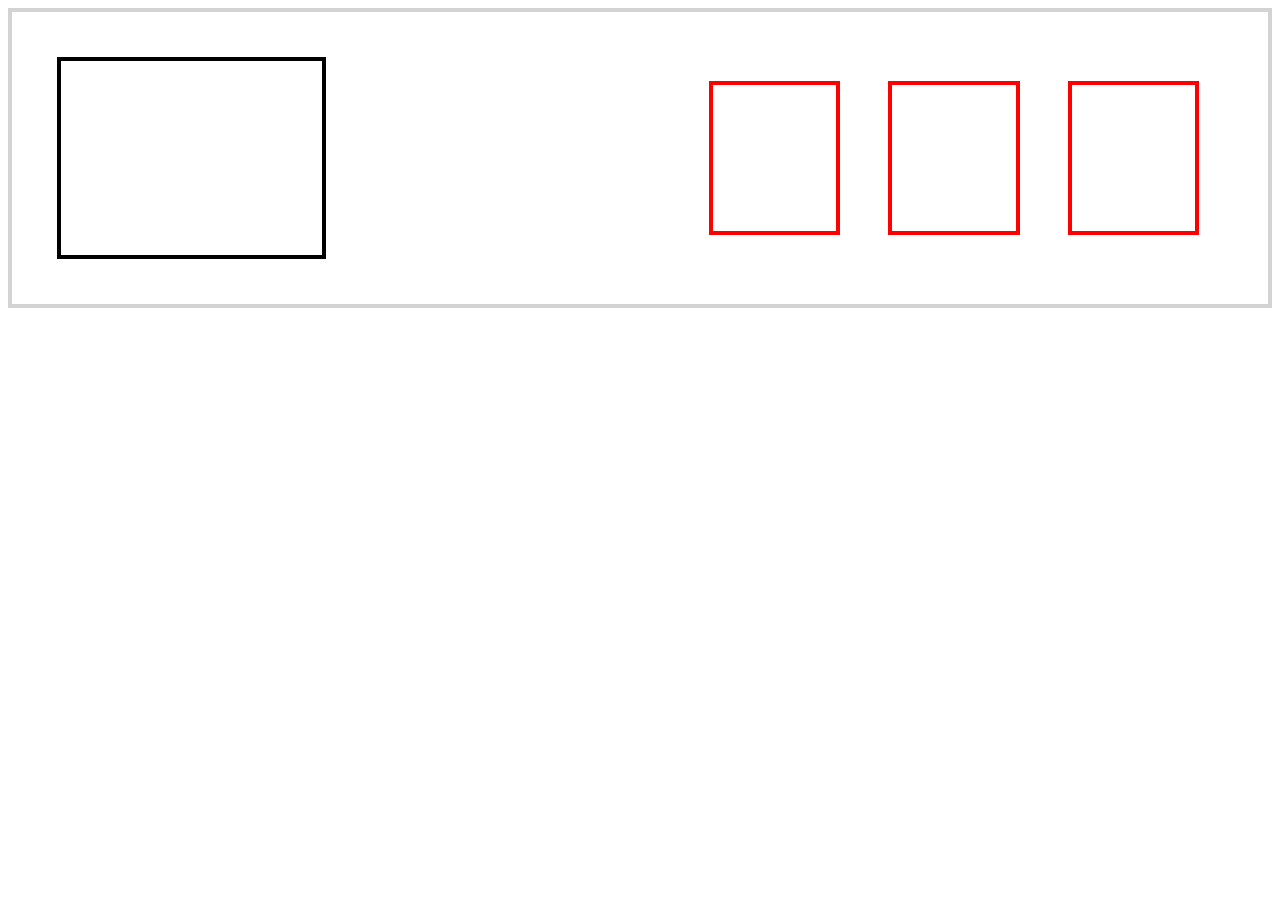
<file: nov1/index.html>
<!DOCTYPE html>
<html lang="en">
<head>
    <meta charset="UTF-8">
    <meta http-equiv="X-UA-Compatible" content="IE=edge">
    <meta name="viewport" content="width=device-width, initial-scale=1.0">
    <title>Document</title>
    <link rel="stylesheet" href="styles.css">
</head>
<body>
<div class="container">
    <div class="solobox">
    <div class="largebox"></div>
</div>
<div class="threeboxes">
    <div class="littlebox"></div>
    <div class="littlebox"></div>
    <div class="littlebox"></div>
</div>
</div>
</body>
</html>
</file>
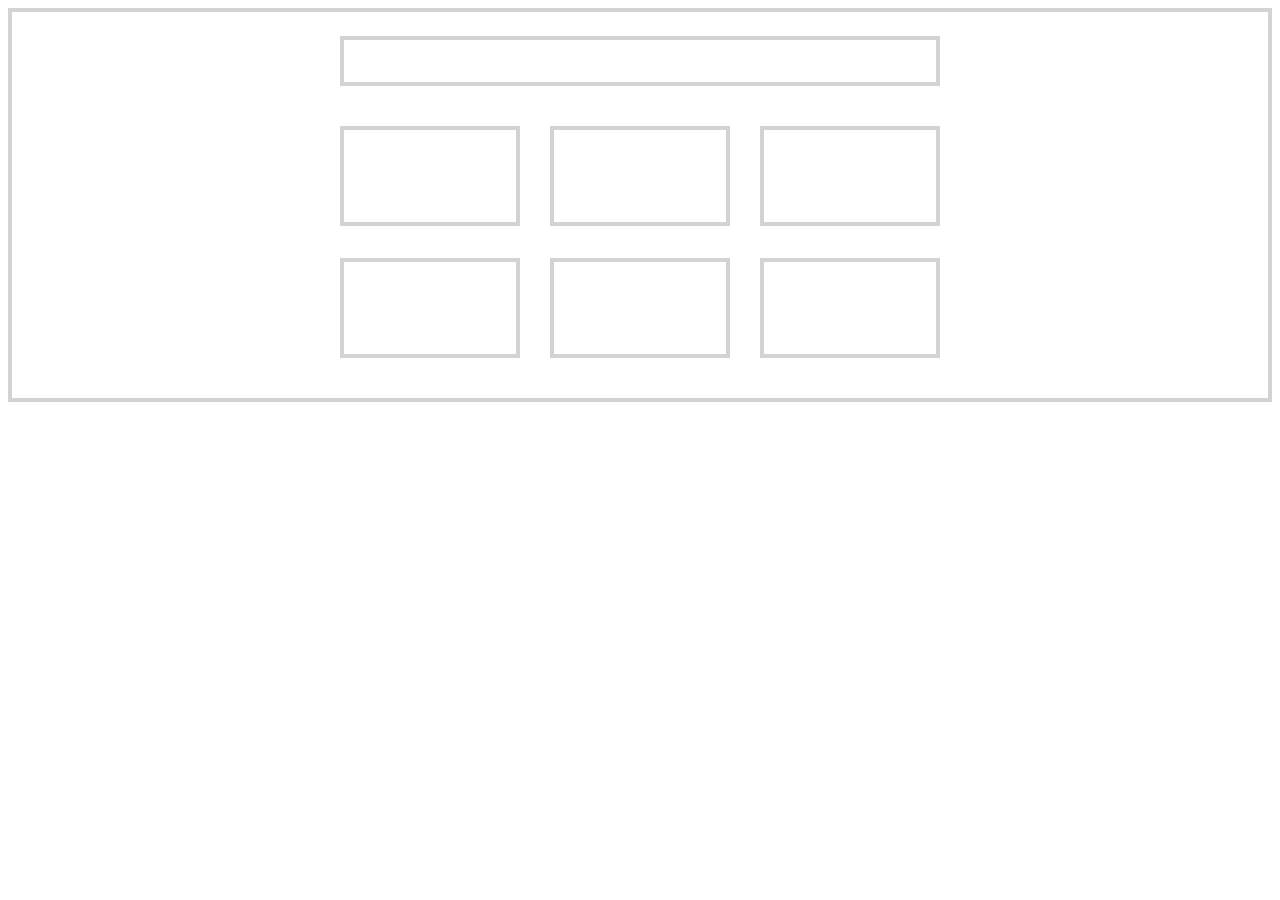
<file: index2.html>
<!DOCTYPE html>
<html lang="en">
<head>
    <meta charset="UTF-8">
    <meta http-equiv="X-UA-Compatible" content="IE=edge">
    <meta name="viewport" content="width=device-width, initial-scale=1.0">
    <title>Document</title>
    <link rel="stylesheet" href="styles2.css">
</head>
<body>
    <div class="container">
        <div class="row">
        <div class="titlewrap">
<div class="title"></div>
</div>
<div class="boxwrap">
<div class="box"></div>
<div class="box"></div>
<div class="box"></div>
<div class="box"></div>
<div class="box"></div>
<div class="box"></div>
</div>
</div>
</div>
</body>
</html>
</file>
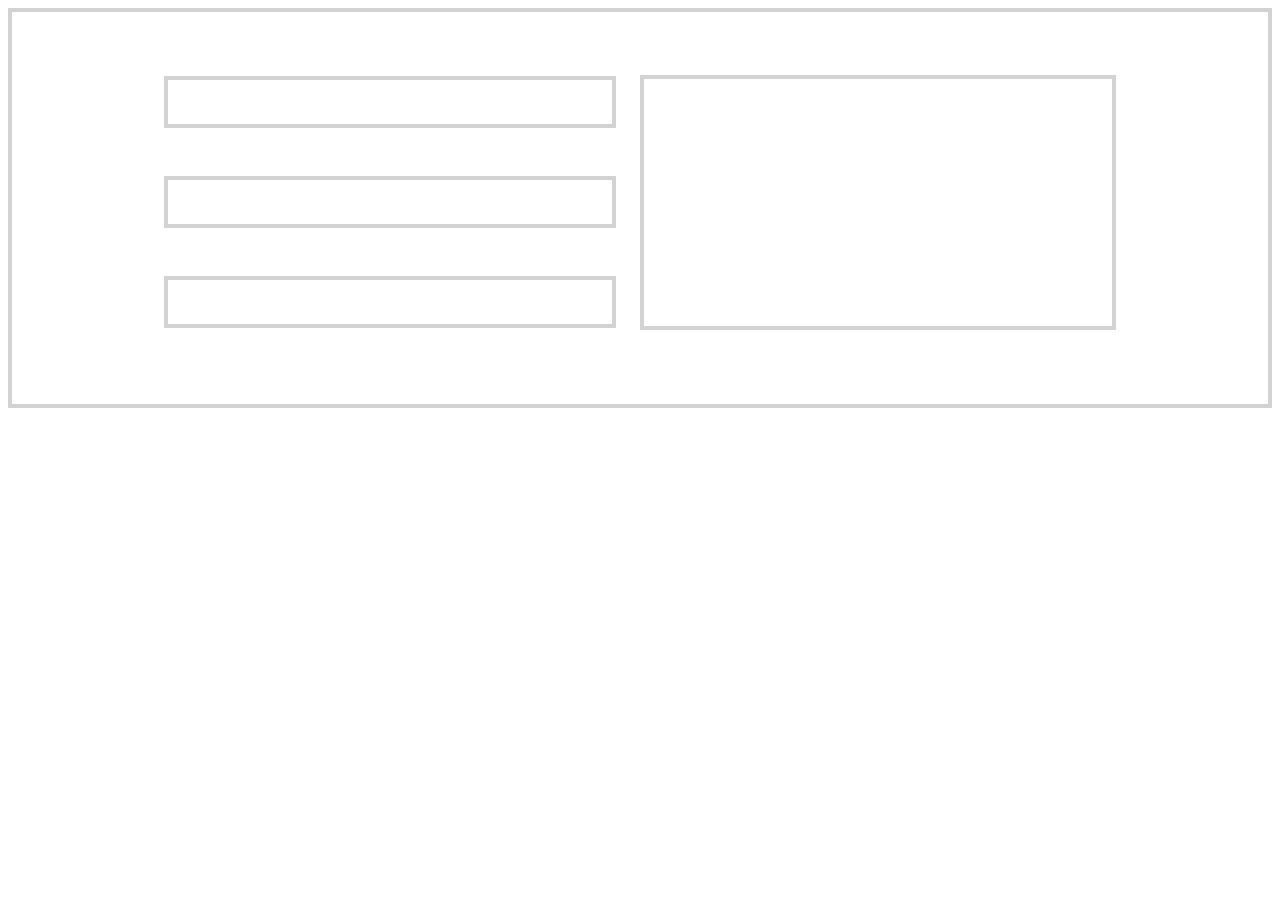
<file: index3.html>
<!DOCTYPE html>
<html lang="en">
<head>
    <meta charset="UTF-8">
    <meta http-equiv="X-UA-Compatible" content="IE=edge">
    <meta name="viewport" content="width=device-width, initial-scale=1.0">
    <title>Document</title>
    <link rel="stylesheet" href="styles3.css">
</head>
<body>
    <div class="container">
        <div class="row">
<div class="smallwrap">
<div class="smallbox"></div>
<div class="smallbox"></div>
<div class="smallbox"></div>
</div>
<div class="bigwrap">
    <div class="bigbox"></div>
</div>
</div>
    </div>
    
</body>
</html>
</file>
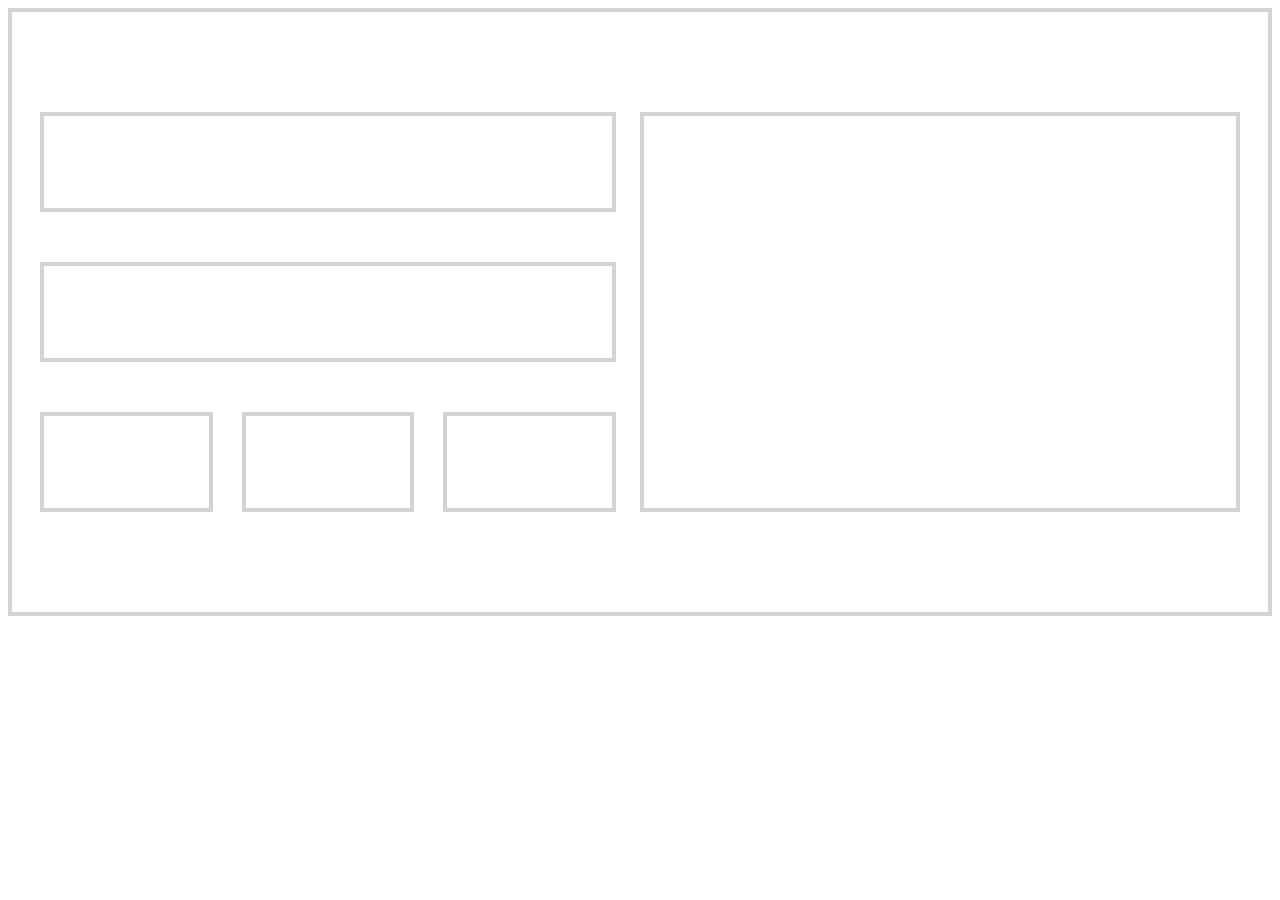
<file: index4.html>
<!DOCTYPE html>
<html lang="en">
<head>
    <meta charset="UTF-8">
    <meta http-equiv="X-UA-Compatible" content="IE=edge">
    <meta name="viewport" content="width=device-width, initial-scale=1.0">
    <title>Document</title>
    <link rel="stylesheet" href="styles4.css">
</head>
<body>
    <div class="container">
        <div class="row">
<div class="boxwrap">
<div class="smallbox"></div>
<div class="smallbox"></div>
<div class="tinywrap">
    <div class="tinybox"></div>
    <div class="tinybox"></div>
    <div class="tinybox"></div>
</div>
</div>
<div class="bigwrap">
    <div class="bigbox"></div>
</div>
</div>

     </div>
    
</body>
</html>
</file>
<file: nov1/styles.css>
*{
    box-sizing: border-box;
}

.container {
border: 4px solid lightgray;
height: 300px;
display: flex;
justify-content: space-around;

}

.solobox{
    display: flex;
    padding: 45px;
    width: 100%;
}

.largebox{
border: 4px solid black;

width: calc(50%);
}

.threeboxes{
    display: flex;
    padding: 45px;
    width: calc(100%);
    

}

.littlebox{
border: 4px solid red;
width: calc(33%);
margin: 24px 24px 24px 24px;


}
</file>
<file: styles2.css>
*{
    box-sizing: border-box;
}


.container{

    border: 4px solid lightgray;


}

.row{

    width: 100%;
    max-width: 600px;
    margin: 24px auto;
}

.titlewrap{
    margin: 24px auto;


}

.title{
    border: 4px solid lightgray;
    height: 50px;



}

.boxwrap{
    
display: flex;
flex-wrap: wrap;
justify-content: space-between;


}

.box{
    border: 4px solid lightgray;
    height: 100px;
    width: calc(30%);
    margin: 16px 0px 16px 0px;
    
}
</file>
<file: styles3.css>
*{
    box-sizing: border-box;
}


.container{

    border: 4px solid lightgray;
    height: 400px;



}

.row{
    display: flex;
    width: 100%;
    max-width: 1000px;
    margin: 40px auto;

}

.smallwrap{
width: 50%;
display: flex;
flex-wrap: wrap;




}

.smallbox{
    border: 4px solid lightgray;
    width: 100%;
    margin: 24px;

}

.bigwrap{
    width: 50%;
    display: flex;
    height: 300px;
    padding-right: 24px;

}

.bigbox{
    border: 4px solid lightgray;
width: 100%;
height: 85%;
margin: auto;

    
    

}
</file>
<file: styles4.css>
*{box-sizing: border-box;}

.container{
    border: 4px solid lightgrey;

    
}

.row
{    display: flex;
    height: 400px;
    width: 100%;
    max-width: 1200px;
    margin: 100px auto;

}

.boxwrap{
    width: 50%;
    display: flex;
    flex-flow: column;
    justify-content: space-between;
    padding-right: 24px;



}

.smallbox{
    border: 4px solid lightgrey;
    height: 100px;

}

.tinywrap{
    display: flex;
    justify-content: space-between;


}

.tinybox{
    border: 4px solid lightgrey;
    height: 100px;
    width: 30%;
}

.bigwrap{
    width: 50%;

}

.bigbox{
    border: 4px solid lightgrey;
height: 100%;
}
</file>
